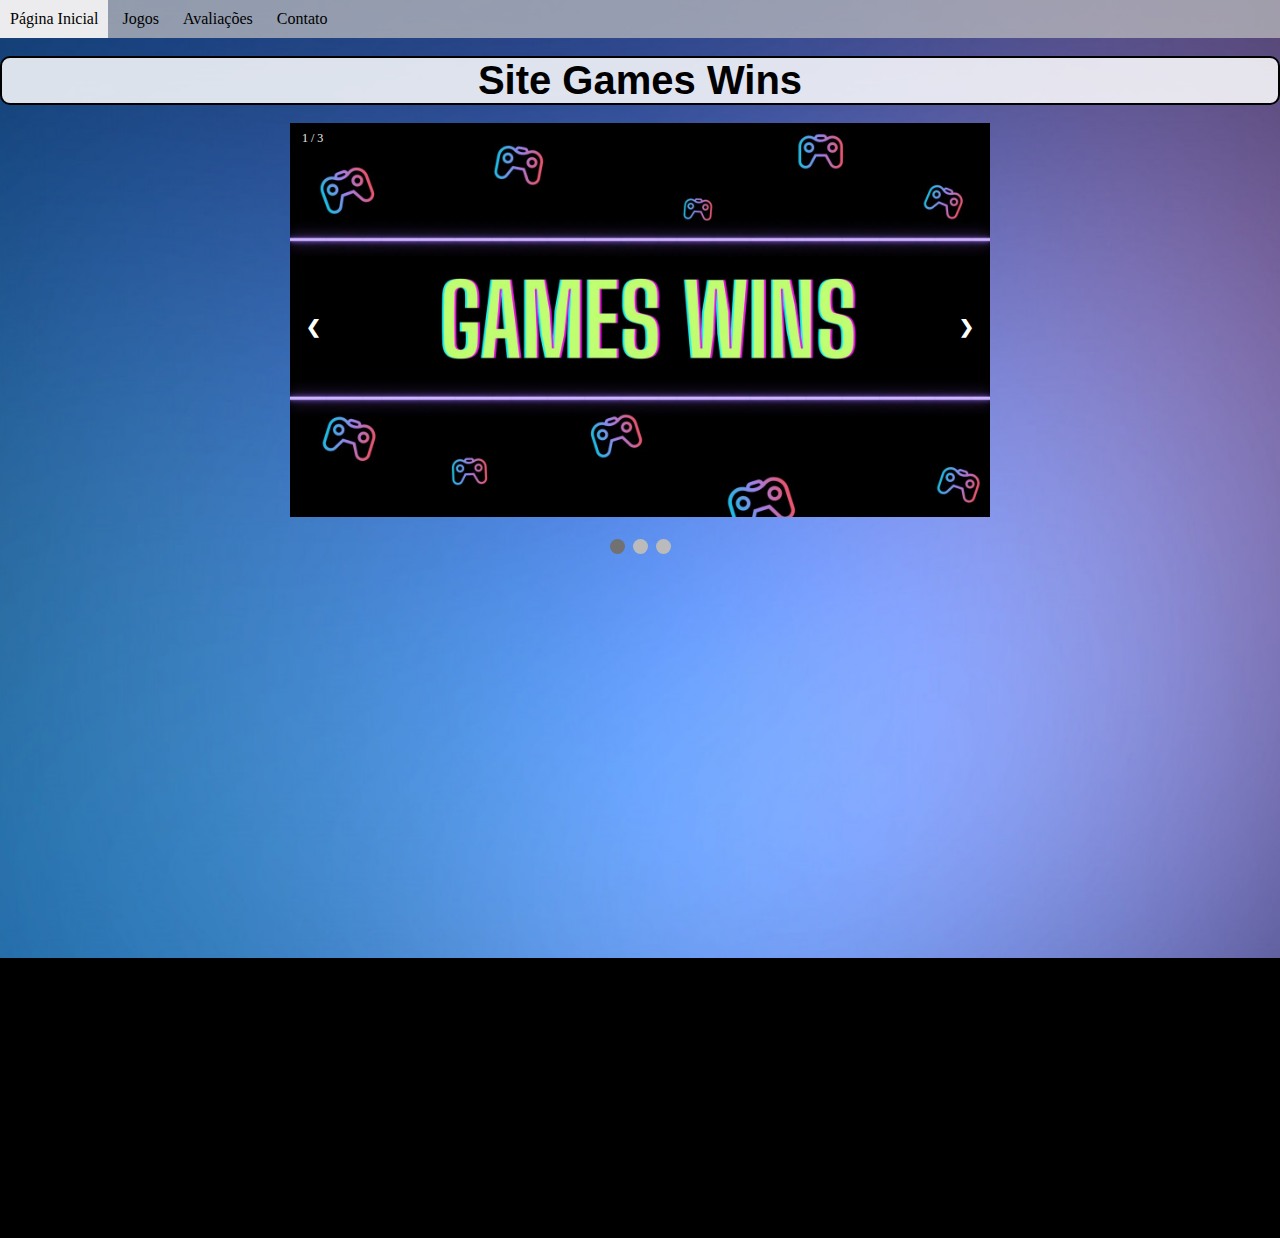
<file: index.html>
<!DOCTYPE html>
<html lang="en">

<head>
    <meta charset="UTF-8">
    <meta http-equiv="X-UA-Compatible" content="IE=edge">
    <meta name="viewport" content="width=device-width, initial-scale=1.0">
    <title>Document</title>
    <link rel="stylesheet" href="estilo1.css">

</head>

<body background="minimalism_gradient-295190.jpg!d">
    <nav>
        <ul id="menu">
            <li> <a href="index.html"> Página Inicial </a> </li>
            <li> <a href="jogos.html"> Jogos </a> </li>
            <li> <a href="avaliaçoes.html"> Avaliações</a> </li>
            <li> <a href="contato.html"> Contato </a> </li>
        </ul><br>
    </nav>
    <div class="titulo">
        <h1> Site Games Wins </h1>
    </div> <br>
    <!-- Slideshow container -->
    <div class="slideshow-container">

        <!-- Full-width images with number and caption text -->
        <div class="mySlides fade">
            <div class="numbertext">1 / 3</div>
            <img src="img02.jpg" style="width:100%">
            <div class="text"> </div>
        </div>

        <div class="mySlides fade">
            <div class="numbertext">2 / 3</div>
            <img src="img03.jpg" style="width:100%">
            <div class="text"></div>
        </div>

        <div class="mySlides fade">
            <div class="numbertext">3 / 3</div>
            <img src="img01.jpg" style="width:100%">
            <div class="text"></div>
        </div>

        <!-- Next and previous buttons -->
        <a class="prev" onclick="plusSlides(-1)">&#10094;</a>
        <a class="next" onclick="plusSlides(1)">&#10095;</a>
    </div>
    <br>

    <!-- The dots/circles -->
    <div style="text-align:center">
        <span class="dot" onclick="currentSlide(1)"></span>
        <span class="dot" onclick="currentSlide(2)"></span>
        <span class="dot" onclick="currentSlide(3)"></span>
    </div>
    <script src="javascript1.js" defer></script>

    <footer class="footer_rodape">
        <div class="container">
            <div>
                </ul>
                </nav>

</body>

</html>
</file>
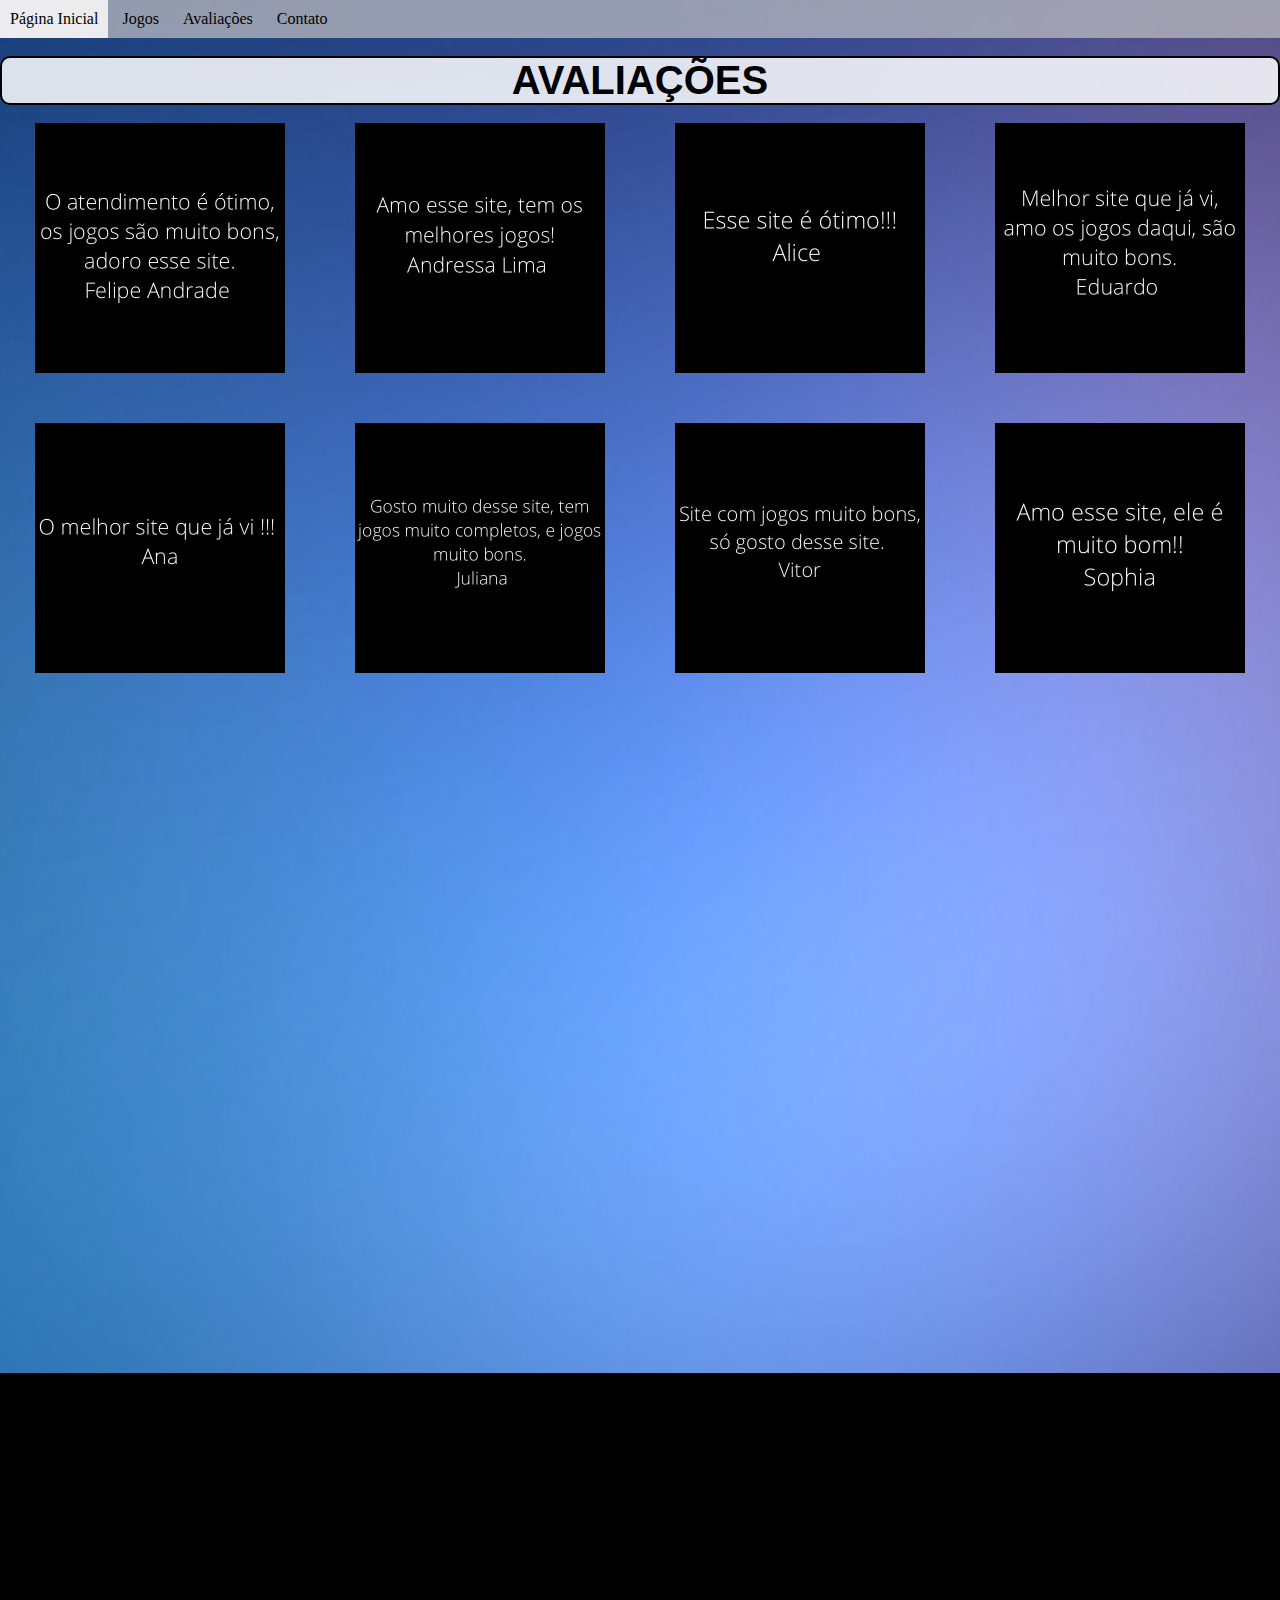
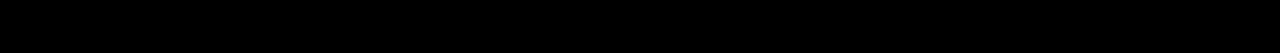
<file: avaliaçoes.html>
<!DOCTYPE html>
<html lang="en">
<head>
    <meta charset="UTF-8">
    <meta http-equiv="X-UA-Compatible" content="IE=edge">
    <meta name="viewport" content="width=device-width, initial-scale=1.0">
    <title>Document</title>
    <link rel="stylesheet" href="estilo1.css">

</head>
<body background="minimalism_gradient-295190.jpg!d">
    <nav>
    <ul id="menu">
    <li> <a href="index.html"> Página Inicial </a> </li>
    <li> <a href="jogos.html"> Jogos </a> </li>
    <li> <a href="avaliaçoes.html"> Avaliações</a> </li>
    <li> <a href="contato.html"> Contato </a> </li>
    </ul><br>
    </nav>
    <div class="titulo">
    <h1> AVALIAÇÕES </h1>
    </div> <br>
    <div class="imagens">
        <img src="ava01.jpg" width="250px" height="250px">
        <img src="ava02.jpg" width="250px" height="250px">
        <img src="ava03.jpg" width="250px" height="250px">
        <img src="ava04.jpg" width="250px" height="250px">
        <img src="ava05.jpg" width="250px" height="250px">
        <img src="ava06.jpg" width="250px" height="250px">
        <img src="AVA07.jpg" width="250px" height="250px">
        <img src="ava08.jpg" width="250px" height="250px">
        </div>
    
        <footer class="footer_rodape">
            <div class="container">
                <div>
 </ul>
</nav>
    
</body>
</html>
</file>
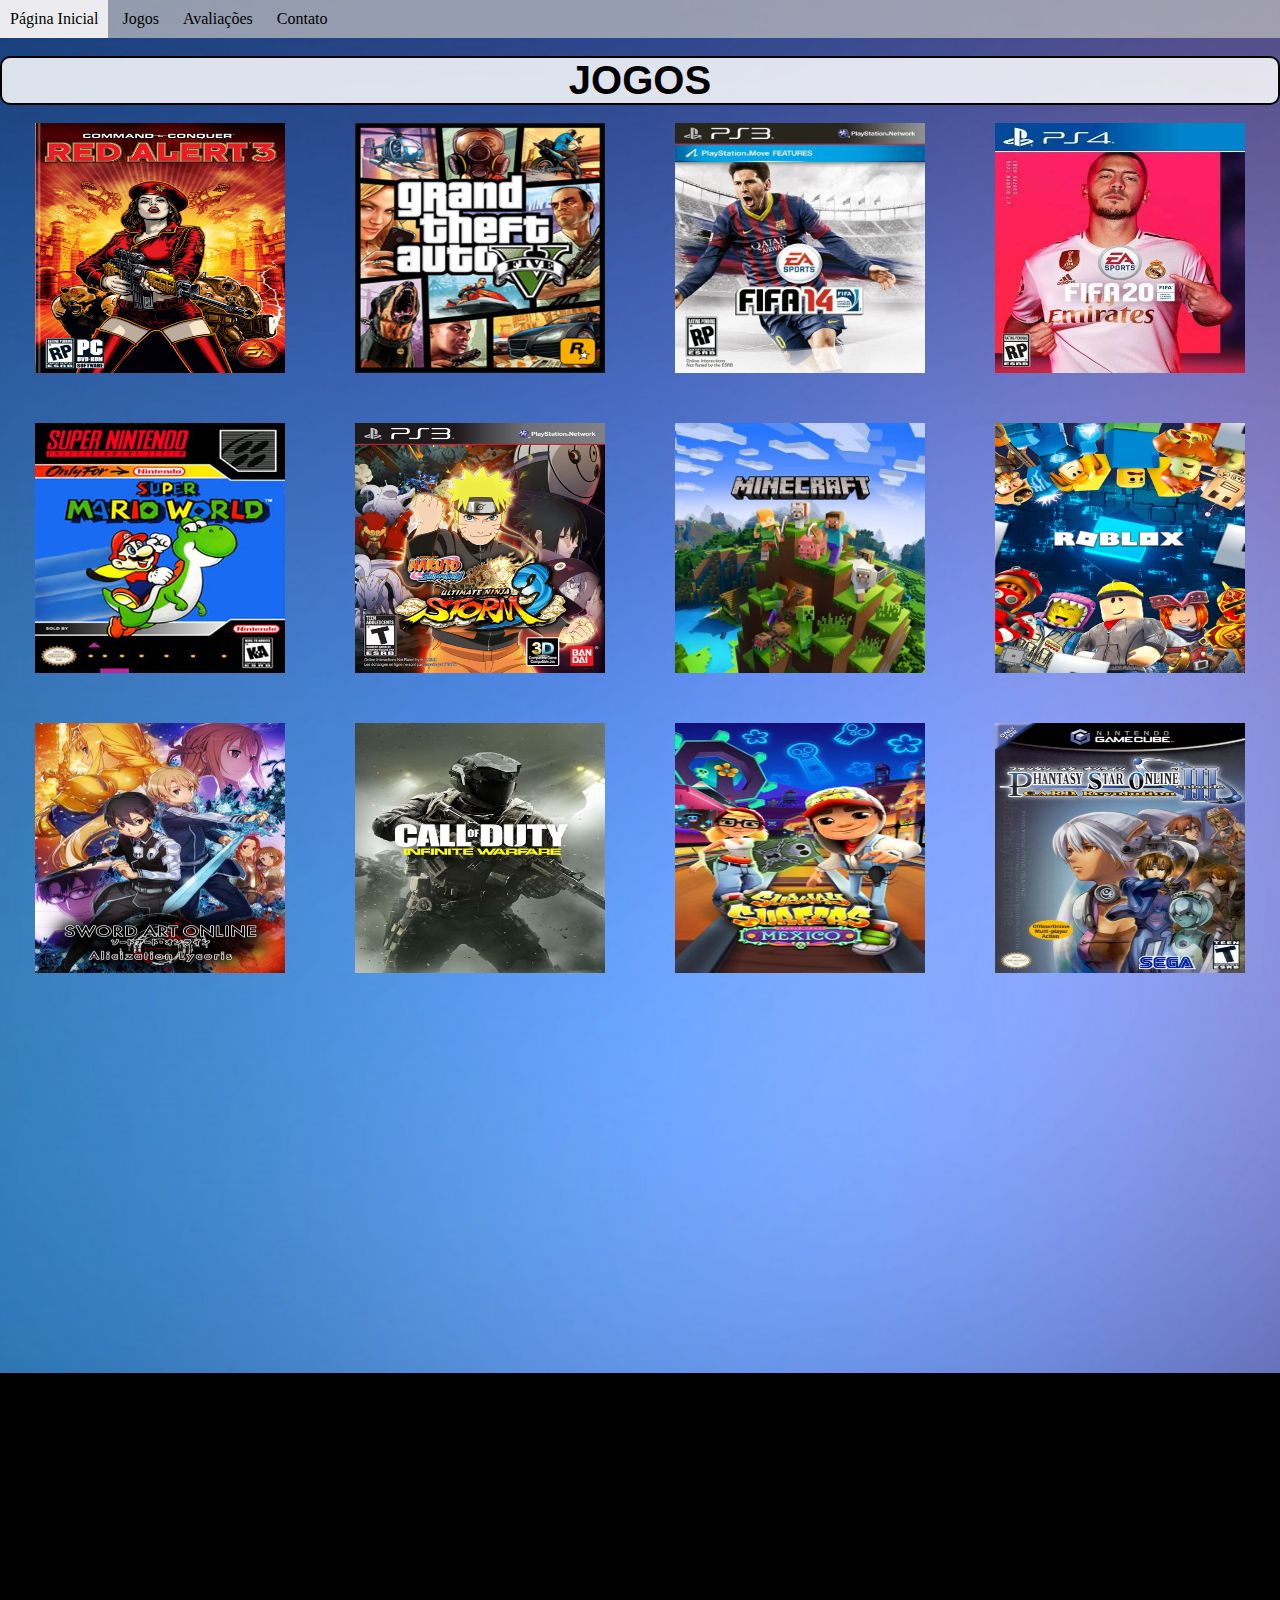
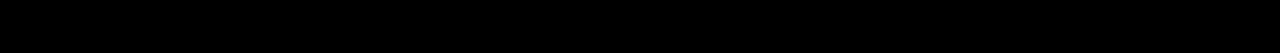
<file: jogos.html>
<!DOCTYPE html>
<html lang="en">
<head>
    <meta charset="UTF-8">
    <meta http-equiv="X-UA-Compatible" content="IE=edge">
    <meta name="viewport" content="width=device-width, initial-scale=1.0">
    <title>Document</title>
    <link rel="stylesheet" href="estilo1.css">

</head>
<body background="minimalism_gradient-295190.jpg!d">
    <nav>
    <ul id="menu">
    <li> <a href="index.html"> Página Inicial </a> </li>
    <li> <a href="jogos.html"> Jogos </a> </li>
    <li> <a href="avaliaçoes.html"> Avaliações</a> </li>
    <li> <a href="contato.html"> Contato </a> </li>
    </ul><br>
    </nav>
    <div class="titulo">
    <h1> JOGOS </h1>
    </div> <br>
    <div class="imagens">
        <img src="red alert.jpg" width="250px" height="250px">
        <img src="GTA.webp" width="250px" height="250px">
        <img src="fifa.webp" width="250px" height="250px">
        <img src="fifa2.webp" width="250px" height="250px">
        <img src="mario.jpg" width="250px" height="250px">
        <img src="naruto.jpg" width="250px" height="250px">
        <img src="minecraft.jpeg" width="250px" height="250px">
        <img src="roblox.jpg" width="250px" height="250px">
        <img src="5e4d735406bde.jpg" width="250px" height="250px">
        <img src="COD-IW_(capa).jpeg" width="250px" height="250px">
        <img src="subay.jpg" width="250px" height="250px">
        <img src="jogo77.jpg" width="250px" height="250px">
        </div>
    
        <footer class="footer_rodape">
            <div class="container">
                <div>
 </ul>
</nav>
    
</body>
</html>
</file>
<file: estilo1.css>
* {
    margin: 0 auto;
    padding: 0;
    box-sizing: border-box;
}

#menu {
    list-style: none;
    padding: 0;
    background-color: rgba(187, 187, 190, 0.749);
}

#menu li {
    display: inline;
}

#menu li a {
    text-decoration: none;
    padding: 10px;
    display: inline-block;
    text-decoration: none;
    font-family: fantasy;
    color: rgb(0, 0, 0);
}

#menu li a:hover {
    background-color: rgba(248, 247, 247, 0.882);
}

.edit {
    width: 30px;
    height: 40px;
    padding-top: 20px;
}

.titulo {
    border: 2px solid black;
    color: rgb(0, 0, 0);
    background-color: rgba(255, 255, 255, 0.846);
    border-radius: 10px;
    justify-content: center;
    display: flex;
    font-size: 20px;
    font-family: 'Chakra Petch', sans-serif;
}

.images {
    display: flex;
    justify-content: space-between;
    height: 200px;
}


.container {
    background-color: black;
    color: rgb(255, 255, 255);
    display: flex;
    justify-content: center;
    height: 280px;
    padding-top: 110px;
}

.footer_rodape {
    margin-top: 400px;
}

body{ 
    background-repeat: no-repeat;
    background-position: center;
    background-size: cover;
    height: 100%;
}

.imagens{ 
    display: grid;
    grid-template-columns: 1fr 1fr 1fr 1fr; 
    grid-template-rows: 1fr 1fr 1fr;
    grid-row-gap: 50px;
   
    
}
* {
    box-sizing: border-box
}


/* Slideshow container */

.slideshow-container {
    max-width: 700px;
    position: relative;
    margin: auto;
}


/* Hide the images by default */

.mySlides {
    display: none;
}


/* Next & previous buttons */

.prev,
.next {
    cursor: pointer;
    position: absolute;
    top: 50%;
    width: auto;
    margin-top: -22px;
    padding: 16px;
    color: white;
    font-weight: bold;
    font-size: 18px;
    transition: 0.6s ease;
    border-radius: 0 3px 3px 0;
    user-select: none;
}


/* Position the "next button" to the right */

.next {
    right: 0;
    border-radius: 3px 0 0 3px;
}


/* On hover, add a black background color with a little bit see-through */

.prev:hover,
.next:hover {
    background-color: rgba(0, 0, 0, 0.8);
}


/* Caption text */

.text {
    color: #f2f2f2;
    font-size: 15px;
    padding: 8px 12px;
    position: absolute;
    bottom: 8px;
    width: 100%;
    text-align: center;
}


/* Number text (1/3 etc) */

.numbertext {
    color: #f2f2f2;
    font-size: 12px;
    padding: 8px 12px;
    position: absolute;
    top: 0;
}


/* The dots/bullets/indicators */

.dot {
    cursor: pointer;
    height: 15px;
    width: 15px;
    margin: 0 2px;
    background-color: #bbb;
    border-radius: 50%;
    display: inline-block;
    transition: background-color 0.6s ease;
}

.active,
.dot:hover {
    background-color: #717171;
}


/* Fading animation */

.fade {
    animation-name: fade;
    animation-duration: 1.5s;
}
.imagenst{
    text-align: center;
}
@keyframes fade {
    from {
        opacity: .4
    }
    to {
        opacity: 1
    }
}
</file>
